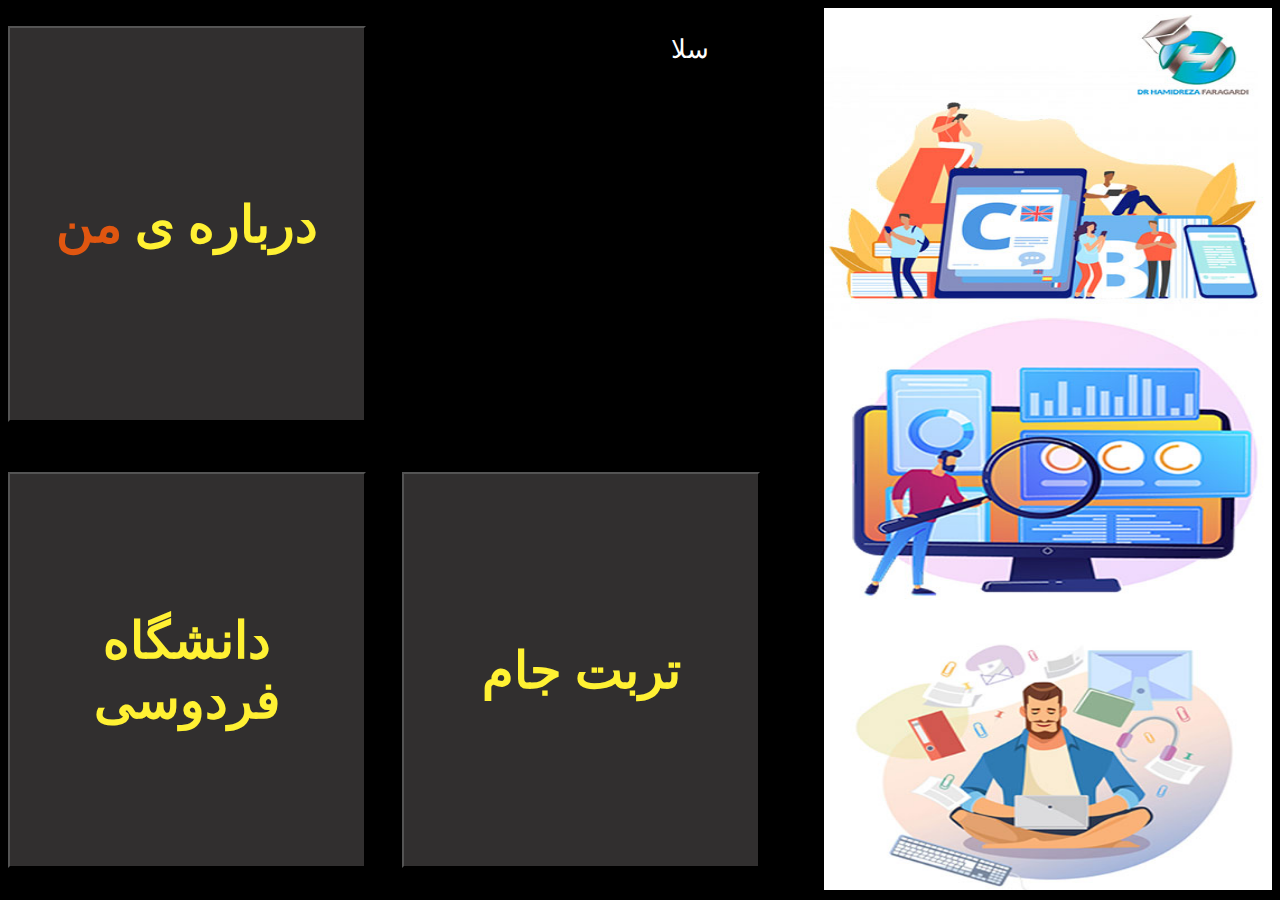
<file: index.html>
<!DOCTYPE html>
<html lang="en">
<head>
    <meta charset="UTF-8">
    <meta name="viewport" content="width=device-width, initial-scale=1.0">
    <meta name="keywords" content="سینا افضلی , افضلی">
     <meta name="description" content="سلام من سینا افضلی هستم  دانشجوی مهندسی کامپیوتر دانشگاه فردوسی">
    <link href="./index.css" rel="stylesheet">
    <title>سینا افضلی</title>
</head>
<body>
<div class="list">
    <div style="width: 35vw;height: 98vh;" id="img"><img src="./images/logo1.jpg" alt="" width="100%" height="100%"></div>
    <div class="list-grid">
    <div class="hello-and-myname">
    <div class="span-etc"><span id="span-hello" style="color: rgb(255, 255, 255);">سلام !!</span></div>
    <div class="span-all">
    <span id="span-i" style="color: rgb(255, 255, 255);"></span>
    <span id="span-name" style="color: rgb(224, 86, 16);"></span>
    <span id="span-is" style="color: rgb(255, 255, 255);"></span>
    </div>
    <div class="span-all">
    <span  id="engineer" style="color: rgb(33, 187, 234);"></span>
    </div>
    </div>

    <div>
    <a href="./aboutme.html">
        <button class="button-about-me">
        <span style="color: rgb(255, 241, 51);"> درباره ی</span>
        <span style="color: rgb(224, 86, 16);">من</span>
        </button>
    </a>
    </div>
    <div>
    <a href="https://fa.wikipedia.org/wiki/%D8%AA%D8%B1%D8%A8%D8%AA_%D8%AC%D8%A7%D9%85" target="_blank">
        <button class="button-about-me">
        <span style="color: rgb(255, 241, 51);">تربت جام</span>
        </button>
    </a>
    </div>
    <div>
    <a href="https://www.um.ac.ir/#" target="_blank">
        <button class="button-about-me">
         <span style="color: rgb(255, 241, 51);">دانشگاه فردوسی</span>
        </button>
    </a>
    </div>
</div>

<script src="./index.js"></script>
</body>
</html>
</file>
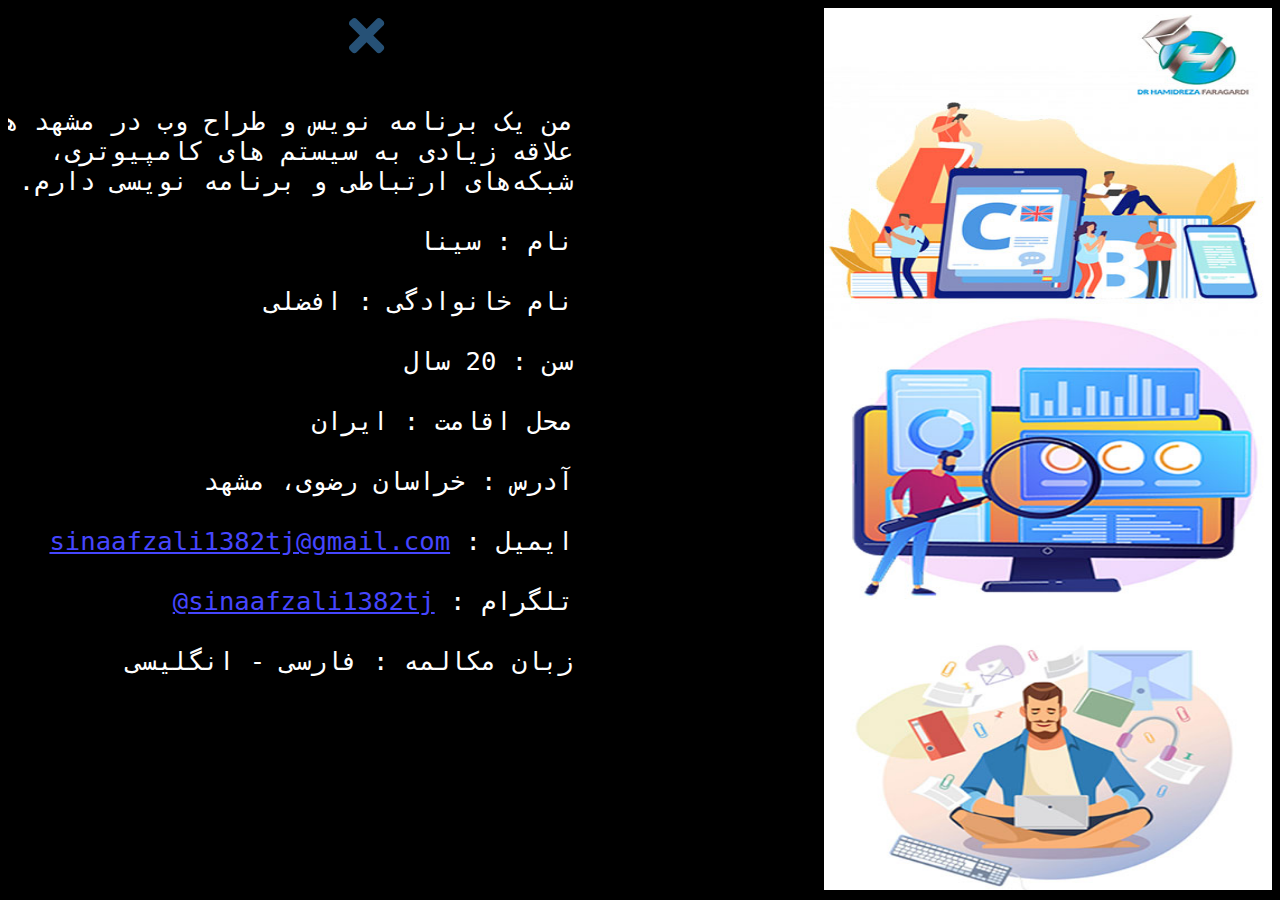
<file: aboutme.html>
<!DOCTYPE html>
<html lang="en" dir="rtl">
<head>
    <meta charset="UTF-8">
    <meta name="viewport" content="width=device-width, initial-scale=1.0">
    <link rel="stylesheet" href="https://cdnjs.cloudflare.com/ajax/libs/font-awesome/5.15.4/css/all.min.css">
    <link rel="stylesheet" href="./aboutme.css">
    <title>درباره ی من</title>
</head>
<body style="background-color: rgb(0, 0, 0);">
    <div class="list">
    <div  style="width: 35vw;height: 98vh;" id="img">
        <img src="./images/logo1.jpg" alt="" width="100%" height="100%">
    </div>
    <div style="height: 95vh;overflow: auto;" >
    <div style="width: 100%;height: 5%;">
    <a style="color: rgb(38, 81, 118);" href="./index.html" class="close-button"><i class="fas fa-times"></i></a>
    </div>
    <div>
    <label style="margin: 1vw;font-size: 2vmax;background-color: rgb(0, 0, 0);color: rgb(255, 255, 255);">
    <label>
        <pre>
    من یک برنامه نویس و طراح وب در مشهد هستم. 
    علاقه زیادی به سیستم های کامپیوتری،
    شبکه‌های ارتباطی و برنامه نویسی دارم.

    نام : سینا

    نام خانوادگی : افضلی

    سن : 20 سال

    محل اقامت : ایران

    آدرس : خراسان رضوی، مشهد

    ایمیل : <a href="https:\\gmail.com" target="_blank" style="color: rgb(70, 70, 255);">sinaafzali1382tj@gmail.com</a>

    تلگرام : <a href="https:\\telegram.com" target="_blank" style="color: rgb(70, 70, 255);">sinaafzali1382tj@</a> 

    زبان مکالمه : فارسی - انگلیسی

    </pre>
    </label>
    </label>
    </div>
    </div>
    </div>
    <script src="./index.js"></script>
</body>
</html>
</file>
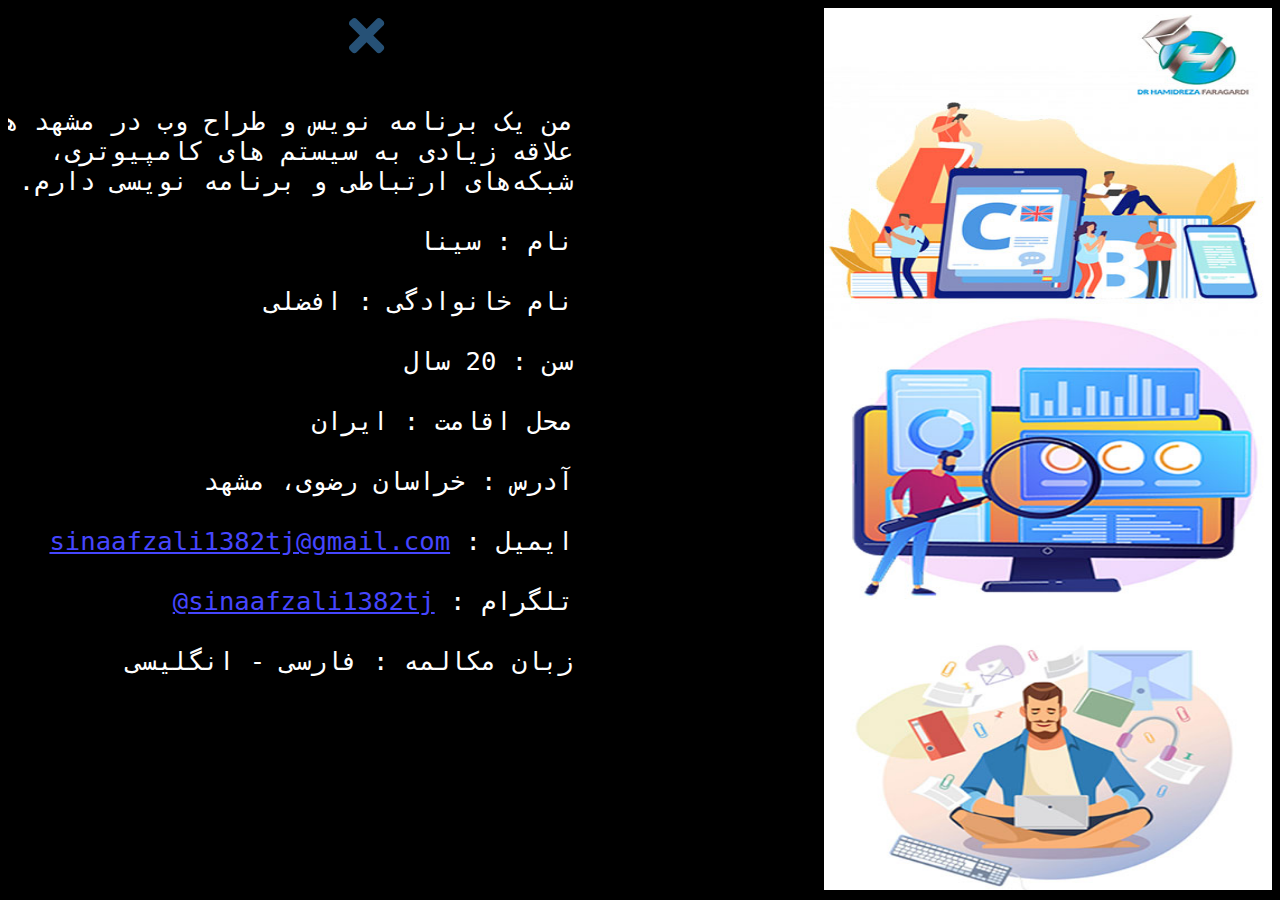
<file: index1.html>
<!DOCTYPE html>
<html lang="en" dir="rtl">
<head>
    <meta charset="UTF-8">
    <meta name="viewport" content="width=device-width, initial-scale=1.0">
    <link rel="stylesheet" href="https://cdnjs.cloudflare.com/ajax/libs/font-awesome/5.15.4/css/all.min.css">
    <link rel="stylesheet" href="./index1.css">
    <title>Document</title>
</head>
<body style="background-color: rgb(0, 0, 0);">
    <div class="list">
    <div  style="width: 35vw;height: 98vh;" id="img">
        <img src="./images/logo1.jpg" alt="" width="100%" height="100%">
    </div>
    <div style="height: 95vh;overflow: auto;" >
    <div style="width: 100%;height: 5%;">
    <a style="color: rgb(38, 81, 118);" href="./index.html" class="close-button"><i class="fas fa-times"></i></a>
    </div>
    <div>
    <label style="margin: 1vw;font-size: 2vmax;background-color: rgb(0, 0, 0);color: rgb(255, 255, 255);">
    <label>
        <pre>
    من یک برنامه نویس و طراح وب در مشهد هستم. 
    علاقه زیادی به سیستم های کامپیوتری،
    شبکه‌های ارتباطی و برنامه نویسی دارم.

    نام : سینا

    نام خانوادگی : افضلی

    سن : 20 سال

    محل اقامت : ایران

    آدرس : خراسان رضوی، مشهد

    ایمیل : <a href="https:\\gmail.com" target="_blank" style="color: rgb(70, 70, 255);">sinaafzali1382tj@gmail.com</a>

    تلگرام : <a href="https:\\telegram.com" target="_blank" style="color: rgb(70, 70, 255);">sinaafzali1382tj@</a> 

    زبان مکالمه : فارسی - انگلیسی

    </pre>
    </label>
    </label>
    </div>
    </div>
    </div>
    <script src="./index.js"></script>
</body>
</html>
</file>
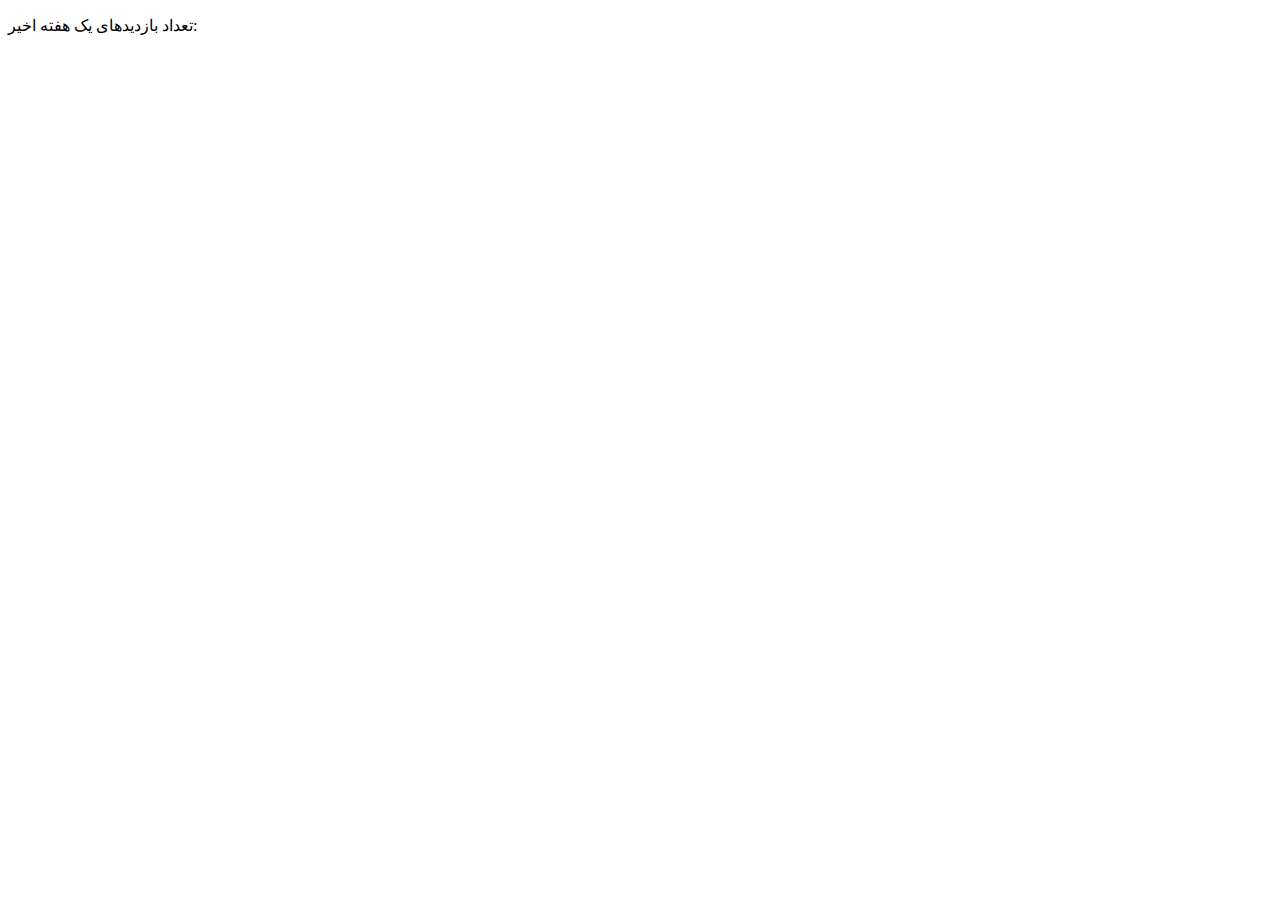
<file: index2.html>
<!DOCTYPE html>
<html lang="en">
<head>
  <meta charset="UTF-8">
  <meta name="viewport" content="width=device-width, initial-scale=1.0">
  <script>
    // تابعی برای دریافت تعداد بازدیدها از API و نمایش آن در صفحه HTML
    function displayWeeklyVisitCount() {
      // ارسال درخواست به API برای دریافت تعداد بازدیدها در یک هفته اخیر
      fetch('https://example.com/api/visits')
        .then(response => response.json())
        .then(data => {
          const weeklyVisitCount = data.weeklyVisitCount;
          // نمایش تعداد بازدید در صفحه HTML
          document.getElementById('weeklyVisitCount').textContent = weeklyVisitCount;
        })
        .catch(error => console.error(error));
    }

    // فراخوانی تابع برای دریافت و نمایش تعداد بازدیدها
    displayWeeklyVisitCount();
  </script>
  <title>Document</title>
</head>
<body>
  <p>تعداد بازدیدهای یک هفته اخیر: <span id="weeklyVisitCount"></span></p> 
</body>
</html>
</file>
<file: index.css>
.list-grid {
    display: grid;
    grid-template-columns: repeat(2, 1fr); 
    grid-gap: 10px;
  }
  .list{
    display: grid;
    grid-template-columns: repeat(2, 1fr); 
    grid-gap: 10px;
  }
  body{
    direction: rtl;
    background-color: rgb(0, 0, 0);
  }

  .hello-and-myname{
    margin-right: 4vw;
    padding: 1vw;
  }

  .span-all{
    margin-top: 1vw;
    margin-bottom: 1vw;
    font-size: 3vmax;
    font-family: 'Gill Sans', 'Gill Sans MT', Calibri, 'Trebuchet MS', sans-serif;
  }

  #engineer{
    animation: wordAnimation 0.5s infinite;
    margin-top: 1vw;
    margin-bottom: 1vw;
    font-size: 3vmax;
    font-family: 'Gill Sans', 'Gill Sans MT', Calibri, 'Trebuchet MS', sans-serif;
  }
  @keyframes wordAnimation {
    0% {
      opacity: 0;
    }
    100% {
      opacity: 1;
    }
  }

  .span-etc{
    margin: 1vw;
    font-size: 2vmax;
    font-family: 'Gill Sans', 'Gill Sans MT', Calibri, 'Trebuchet MS', sans-serif;
  }

  .button-about-me{
    width: 28vw;
    margin-right: 2vw;
    margin-top: 2vh;
    margin-bottom: 2vh;
    height: 44vh;
    font-style: normal;
    font-family: 'IranSans', Calibri;
    font-size: 4vw;
    font-weight: bold;
    background-color: rgb(49, 47, 47);
  }

  @media (max-width: 769px) {
    .list-grid {
      grid-template-columns: repeat(1, 1fr); 
      width: 100vw;
    }
    .button-about-me{
      width: 90vw;
      margin-right: 5vw;
      margin-top: 2vw;
      margin-bottom: 2vw;
      height: 23vh;
      font-style: normal;
      font-family: 'IranSans', Calibri;
      font-size: 4vh;
      font-weight: bold;
      background-color: rgb(49, 47, 47);
    }

    .span-all{
      margin-top: 1vw;
      margin-bottom: 1vw;
      font-size: 4vh;
      font-family: 'Gill Sans', 'Gill Sans MT', Calibri, 'Trebuchet MS', sans-serif;
    }
  
    #engineer{
      animation: wordAnimation 0.45s infinite;
      margin-top: 1vw;
      margin-bottom: 1vw;
      font-size: 4vh;
      font-family: 'Gill Sans', 'Gill Sans MT', Calibri, 'Trebuchet MS', sans-serif;
    }
  
    .span-etc{
      margin: 1vw;
      font-size: 3vh;
      font-family: 'Gill Sans', 'Gill Sans MT', Calibri, 'Trebuchet MS', sans-serif;
    }

  }
</file>
<file: aboutme.css>
.close-button {
    position: fixed;
    right: 70vw;
    font-size: 4vmax;
    color: #000;
  }
  .list{
    display: grid;
    grid-template-columns: repeat(2, 1fr); 
    grid-gap: 10px;
  }

  @media (max-width: 769px) {
    .list{
      grid-template-columns: repeat(1, 1fr); 
      width: 100vw;
    }
    .close-button {
      position: fixed;
      right: 49vw;
      font-size: 4vmax;
      color: #000;
    }

  }
</file>
<file: index1.css>
.close-button {
    position: fixed;
    right: 70vw;
    font-size: 4vmax;
    color: #000;
  }
  .list{
    display: grid;
    grid-template-columns: repeat(2, 1fr); 
    grid-gap: 10px;
  }

  @media (max-width: 769px) {
    .list{
      grid-template-columns: repeat(1, 1fr); 
      width: 100vw;
    }
    .close-button {
      position: fixed;
      right: 49vw;
      font-size: 4vmax;
      color: #000;
    }

  }
</file>
